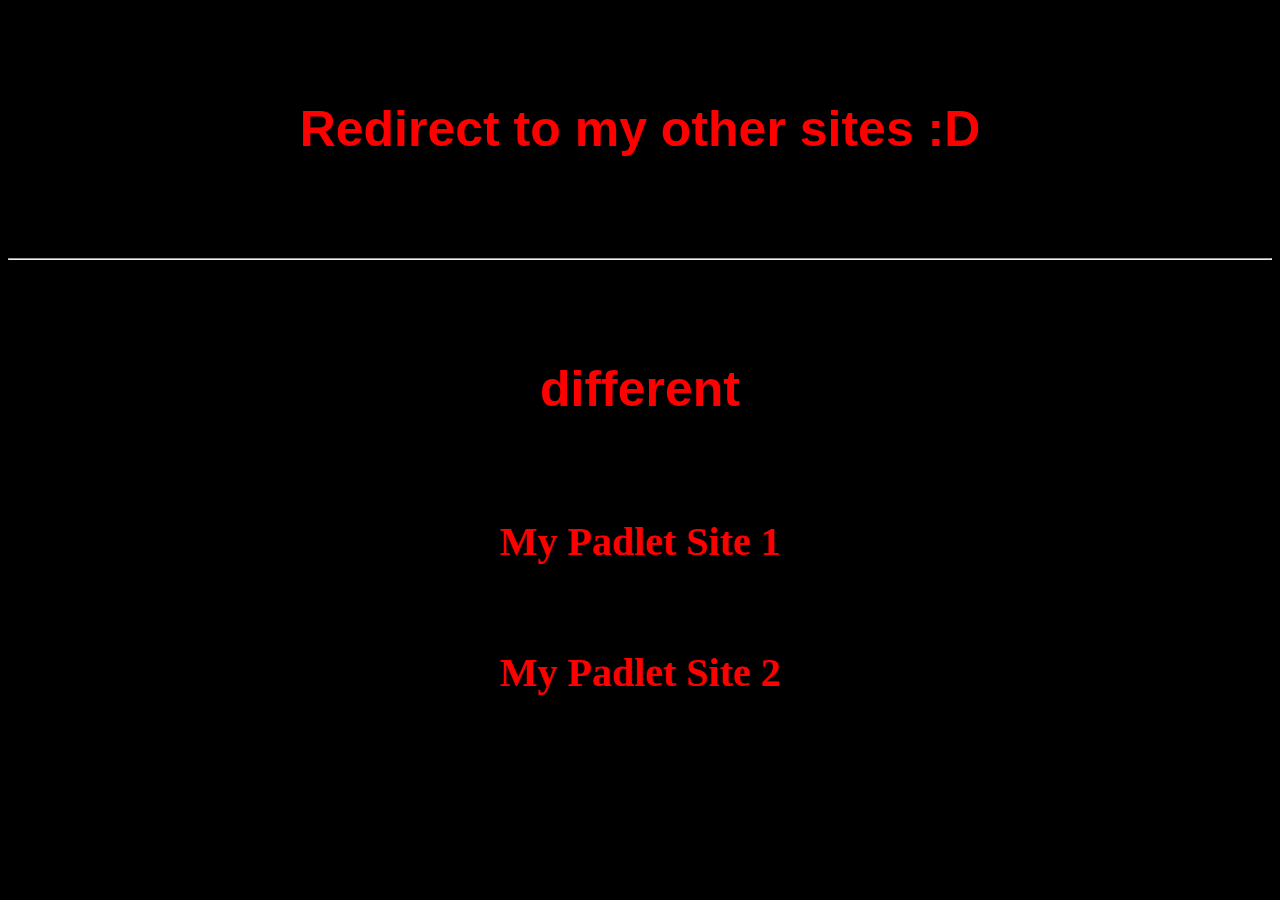
<file: index.html>
<html>
<head>
	<link href="stylesheet.css" rel="stylesheet" type="text/css" />
</head>
<body>
<h1> Redirect to my other sites :D </h1>
<hr/>

<h1> different </h1>

<div class="links">
<h2> <a href="http://padlet.com/tktserapio/summertime"> My Padlet Site 1 </a> </h2> <br/>
<h2> <a href="http://padlet.com/tktserapio/summertime2"> My Padlet Site 2 </a></h2>
</div> 

</body>
</html>
</file>
<file: stylesheet.css>
body {
	background-color: black;

}

h1 {
	font-family: helvetica;
	font-size: 50px;
	margin: 2em;
	color: red;
	text-align: center;

}

h2 {
	font-size: 40px;
	text-align: center;
}

a {
	margin: 2em;
	color: red;
	text-align: center;
	text-decoration: none;

}

a:hover {
	font-style: italic;
}
</file>
